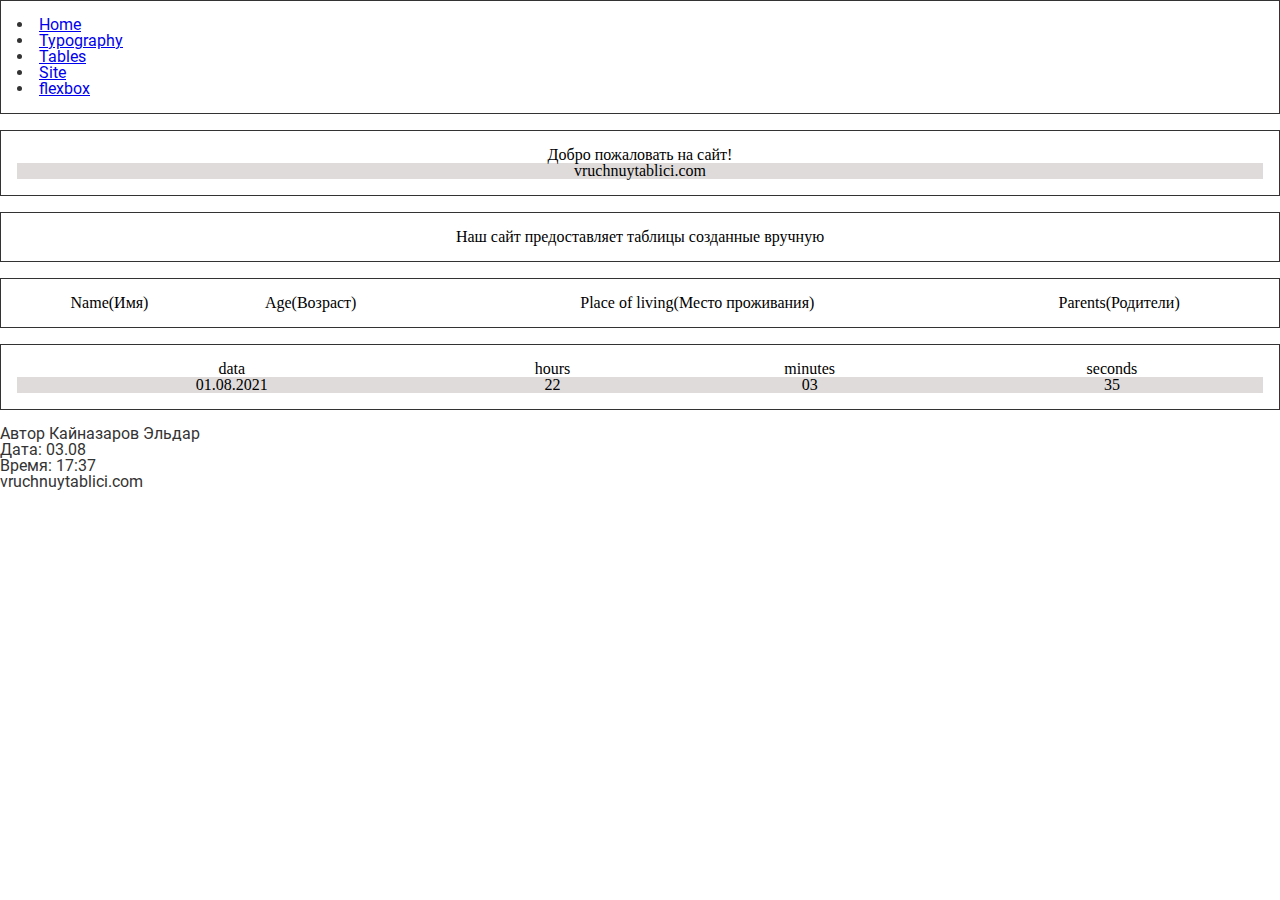
<file: content.html>
<html>

<head>
    <title>eldar ui-kit</title>
    <link rel="stylesheet" type="text/css" href="./style.css" />
    <meta charset="UTF-8" />
    <meta name="viewport" content="width=device-width, initial-scale=1" />
</head>

<body>
    <header>
        <nav>
            <li>
                <a href="index.html">Home</a>
            </li>
            <li>
                <a href="typography.html">Typography</a>
            </li>
            <li>
                <a href="tables.html">Tables</a>
            </li>
            <li>
                <a href="content.html">Site</a>
            </li>
            <li>
                <a href="flexbox.html">flexbox</a>
            </li>
        </nav>
    </header>
    <article>
        <section>
            <table class="full-page">
                <thead>
                    <tr>
                        <th class="text-center">Добро пожаловать на сайт!</th>
                    </tr>
                    <tr>
                        <th class="text-center">vruchnuytablici.com</th>
                    </tr>
                </thead>
            </table>
        </section>
        <section>
            <table class="full-page">
                <thead>
                    <tr>
                        <th>Наш сайт предоставляет таблицы созданные вручную</th>
                    </tr>
                </thead>
            </table>
        </section>
        <section>
            <table class="full-page">
                <thead>
                    <tr>
                        <th>Name(Имя)</th>
                        <th>Age(Возраст)</th>
                        <th>Place of living(Место проживания)</th>
                        <th>Parents(Родители)</th>
                    </tr>
                </thead>
                <tbody>
                    <tr>
                        <th></th>
                        <th></th>
                        <th></th>
                        <th></th>
                    </tr>
                </tbody>
            </table>
        </section>
        <section>
            <table class="full-page">
                <thead>
                    <tr>
                        <th>data</th>
                        <th>hours</th>
                        <th>minutes</th>
                        <th>seconds</th>
                    </tr>
                    <tr>
                        <th>01.08.2021</th>
                        <th>22</th>
                        <th>03</th>
                        <th>35</th>
                    </tr>
                </thead>
            </table>
        </section>
    </article>
    <footer>
        <p>Автор Кайназаров Эльдар</p>
        <p>Дата: 03.08</p>
        <p>Время: 17:37</p>
        <p>vruchnuytablici.com</p>
    </footer>
</body>



</html>
</file>
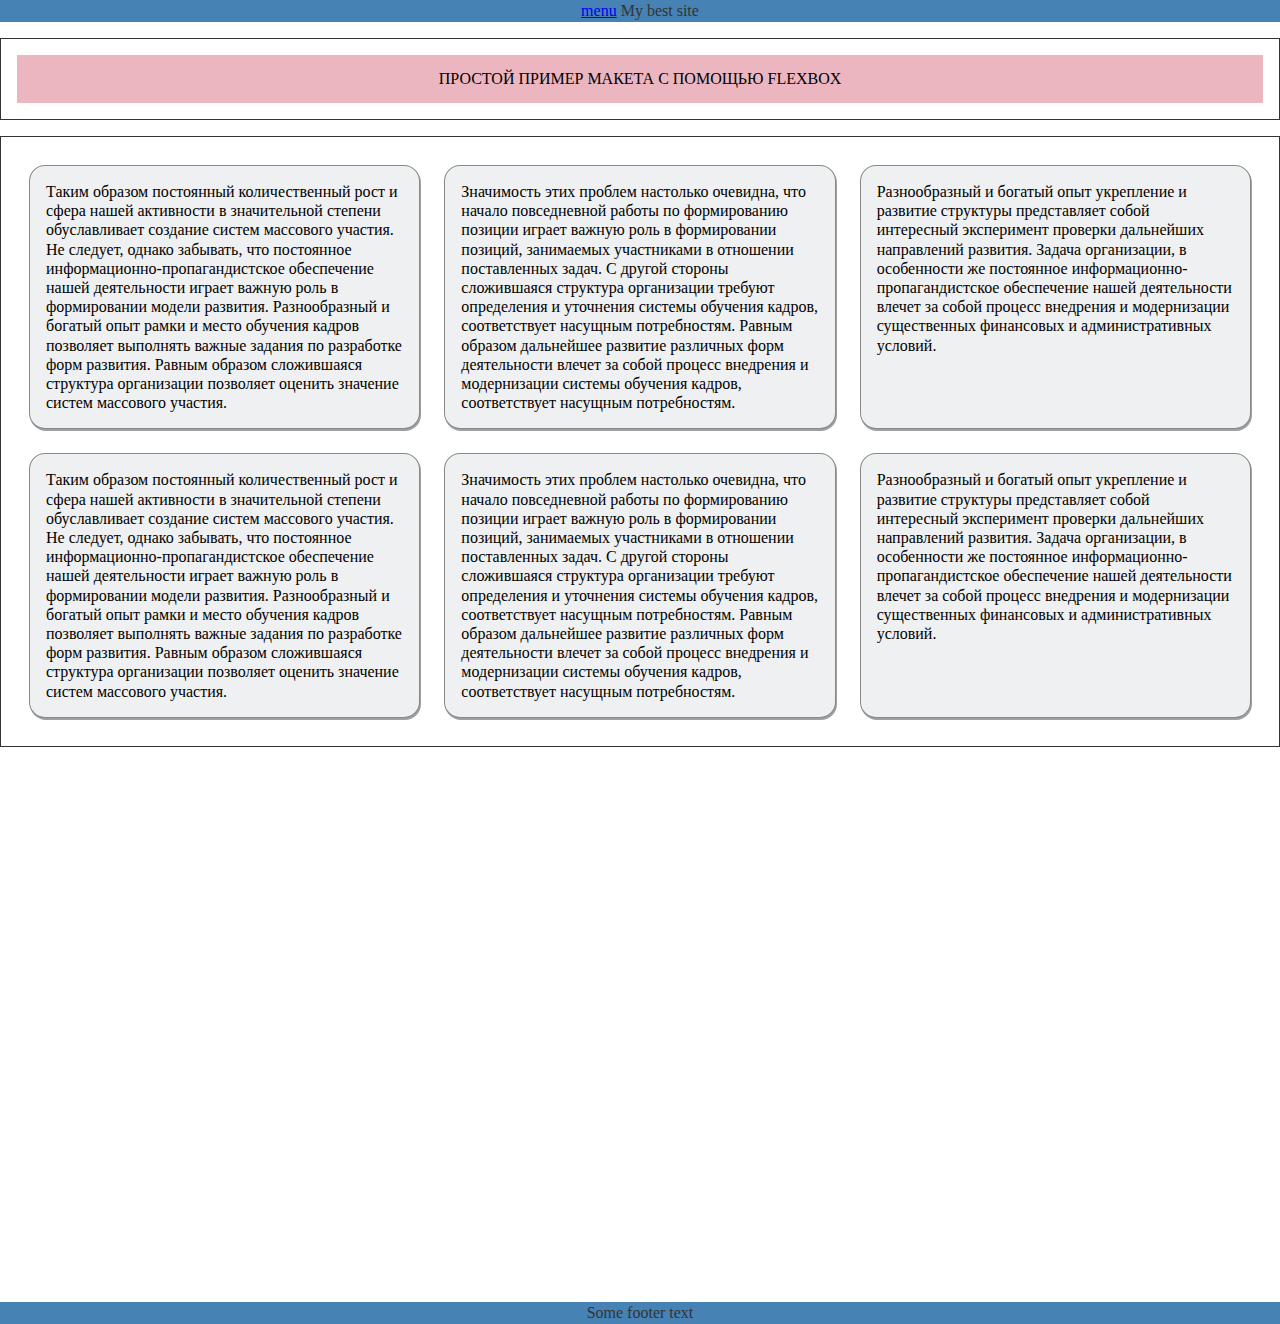
<file: flexbox.html>
<html>

<head>
    <title>eldar ui-kit</title>
    <link rel="stylesheet" type="text/css" href="./style.css" />
    <meta charset="UTF-8" />
    <meta name="viewport" content="width=device-width, initial-scale=1" />
</head>

<body>
    <header class="header text-center">
        <a href="flexbox.html#menu">menu</a>
        My best site
    </header>
    <div class="body">
        <aside class="navigation" id="menu">
            <nav>
                <li>
                    <a href="index.html">Home</a>
                </li>
                <li>
                    <a href="typography.html">Typography</a>
                </li>
                <li>
                    <a href="tables.html">Tables</a>
                </li>
                <li>
                    <a href="content.html">Site</a>
                </li>
                <li>
                    <a href="flexbox.html">hide</a>
                </li>
            </nav>
        </aside>
        <div class="page">
            <article>
                <section>
                    <div class="content text-center">ПРОСТОЙ ПРИМЕР МАКЕТА С ПОМОЩЬЮ FLEXBOX</div>
                </section>
                <section>
                    <div class="flex">
                        <div class="block">Таким образом постоянный количественный рост и сфера нашей активности в
                            значительной
                            степени
                            обуславливает создание систем массового участия. Не следует, однако забывать, что постоянное
                            информационно-пропагандистское обеспечение нашей деятельности играет важную роль в
                            формировании
                            модели развития. Разнообразный и богатый опыт рамки и место обучения кадров позволяет
                            выполнять
                            важные задания по разработке форм развития. Равным образом сложившаяся структура организации
                            позволяет оценить значение систем массового участия.</div>
                        <div class="block">Значимость этих проблем настолько очевидна, что начало повседневной работы по
                            формированию позиции
                            играет важную роль в формировании позиций, занимаемых участниками в отношении поставленных
                            задач. С
                            другой стороны сложившаяся структура организации требуют определения и уточнения системы
                            обучения
                            кадров, соответствует насущным потребностям. Равным образом дальнейшее развитие различных
                            форм
                            деятельности влечет за собой процесс внедрения и модернизации системы обучения кадров,
                            соответствует
                            насущным потребностям.</div>
                        <div class="block">Разнообразный и богатый опыт укрепление и развитие структуры представляет
                            собой
                            интересный
                            эксперимент проверки дальнейших направлений развития. Задача организации, в особенности же
                            постоянное информационно-пропагандистское обеспечение нашей деятельности влечет за собой
                            процесс
                            внедрения и модернизации существенных финансовых и административных условий.</div>
                    </div>

                    <div class="flex">
                        <div class="block">Таким образом постоянный количественный рост и сфера нашей активности в
                            значительной
                            степени
                            обуславливает создание систем массового участия. Не следует, однако забывать, что постоянное
                            информационно-пропагандистское обеспечение нашей деятельности играет важную роль в
                            формировании
                            модели развития. Разнообразный и богатый опыт рамки и место обучения кадров позволяет
                            выполнять
                            важные задания по разработке форм развития. Равным образом сложившаяся структура организации
                            позволяет оценить значение систем массового участия.</div>
                        <div class="block">Значимость этих проблем настолько очевидна, что начало повседневной работы по
                            формированию позиции
                            играет важную роль в формировании позиций, занимаемых участниками в отношении поставленных
                            задач. С
                            другой стороны сложившаяся структура организации требуют определения и уточнения системы
                            обучения
                            кадров, соответствует насущным потребностям. Равным образом дальнейшее развитие различных
                            форм
                            деятельности влечет за собой процесс внедрения и модернизации системы обучения кадров,
                            соответствует
                            насущным потребностям.</div>
                        <div class="block" id="test">Разнообразный и богатый опыт укрепление и развитие структуры
                            представляет
                            собой
                            интересный
                            эксперимент проверки дальнейших направлений развития. Задача организации, в особенности же
                            постоянное информационно-пропагандистское обеспечение нашей деятельности влечет за собой
                            процесс
                            внедрения и модернизации существенных финансовых и административных условий.</div>
                    </div>
                </section>
            </article>
            <section class="popup popup--inactive">
                <div class="popup__content">
                    Some text 1
                </div>

            </section>
        </div>
    </div>
    <footer class="footer text-center">
        Some footer text
    </footer>
</body>


</html>
</file>
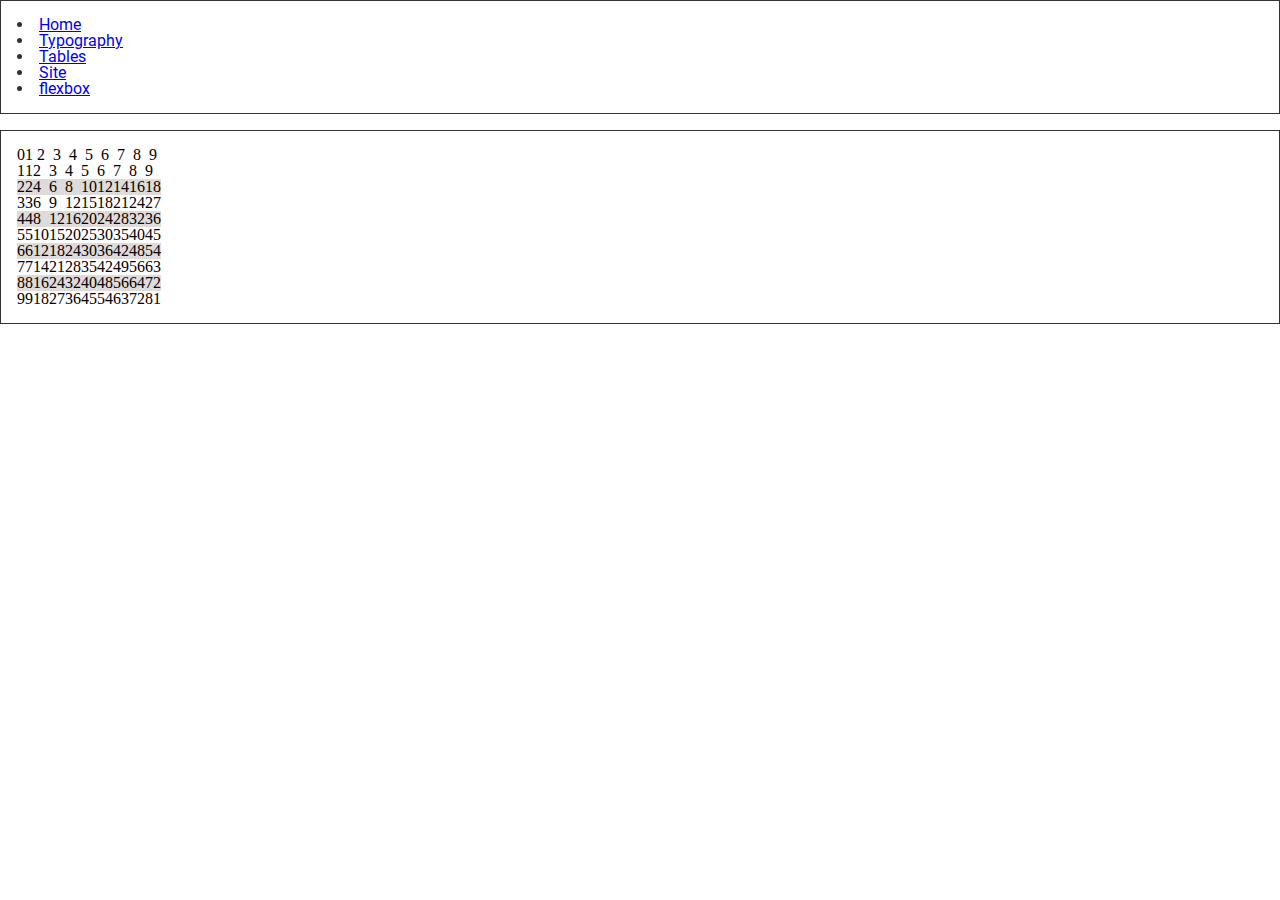
<file: tables.html>
<html>

<head>
    <title>eldar ui-kit</title>
    <link rel="stylesheet" type="text/css" href="./style.css" />
    <meta charset="UTF-8" />
    <meta name="viewport" content="width=device-width, initial-scale=1" />
</head>

<body>
    <nav>
        <li>
            <a href="index.html">Home</a>
        </li>
        <li>
            <a href="typography.html">Typography</a>
        </li>
        <li>
            <a href="tables.html">Tables</a>
        </li>
        <li>
            <a href="content.html">Site</a>
        </li>
        <li>
            <a href="flexbox.html">flexbox</a>
        </li>
    </nav>
    <article>
        <section>
            <table>
                <thead>
                    <tr>
                        <th>0</th>
                        <th>1</th>
                        <th>2</th>
                        <th>3</th>
                        <th>4</th>
                        <th>5</th>
                        <th>6</th>
                        <th>7</th>
                        <th>8</th>
                        <th>9</th>
                    </tr>
                </thead>
                <tbody>
                    <tr>
                        <th>1</th>
                        <td>1</td>
                        <td>2</td>
                        <td>3</td>
                        <td>4</td>
                        <td>5</td>
                        <td>6</td>
                        <td>7</td>
                        <td>8</td>
                        <td>9</td>
                    </tr>
                    <tr>
                        <th>2</th>
                        <td>2</td>
                        <td>4</td>
                        <td>6</td>
                        <td>8</td>
                        <td>10</td>
                        <td>12</td>
                        <td>14</td>
                        <td>16</td>
                        <td>18</td>
                    </tr>
                    <tr>
                        <th>3</th>
                        <td>3</td>
                        <td>6</td>
                        <td>9</td>
                        <td>12</td>
                        <td>15</td>
                        <td>18</td>
                        <td>21</td>
                        <td>24</td>
                        <td>27</td>
                    </tr>
                    <tr>
                        <th>4</th>
                        <td>4</td>
                        <td>8</td>
                        <td>12</td>
                        <td>16</td>
                        <td>20</td>
                        <td>24</td>
                        <td>28</td>
                        <td>32</td>
                        <td>36</td>
                    </tr>
                    <tr>
                        <th>5</th>
                        <td>5</td>
                        <td>10</td>
                        <td>15</td>
                        <td>20</td>
                        <td>25</td>
                        <td>30</td>
                        <td>35</td>
                        <td>40</td>
                        <td>45</td>
                    </tr>
                    <tr>
                        <th>6</th>
                        <td>6</td>
                        <td>12</td>
                        <td>18</td>
                        <td>24</td>
                        <td>30</td>
                        <td>36</td>
                        <td>42</td>
                        <td>48</td>
                        <td>54</td>
                    </tr>
                    <tr>
                        <th>7</th>
                        <td>7</td>
                        <td>14</td>
                        <td>21</td>
                        <td>28</td>
                        <td>35</td>
                        <td>42</td>
                        <td>49</td>
                        <td>56</td>
                        <td>63</td>
                    </tr>
                    <tr>
                        <th>8</th>
                        <td>8</td>
                        <td>16</td>
                        <td>24</td>
                        <td>32</td>
                        <td>40</td>
                        <td>48</td>
                        <td>56</td>
                        <td>64</td>
                        <td>72</td>
                    </tr>
                    <tr>
                        <th>9</th>
                        <td>9</td>
                        <td>18</td>
                        <td>27</td>
                        <td>36</td>
                        <td>45</td>
                        <td>54</td>
                        <td>63</td>
                        <td>72</td>
                        <td>81</td>
                    </tr>
                </tbody>
            </table>
        </section>
    </article>
</body>

</html>
</file>
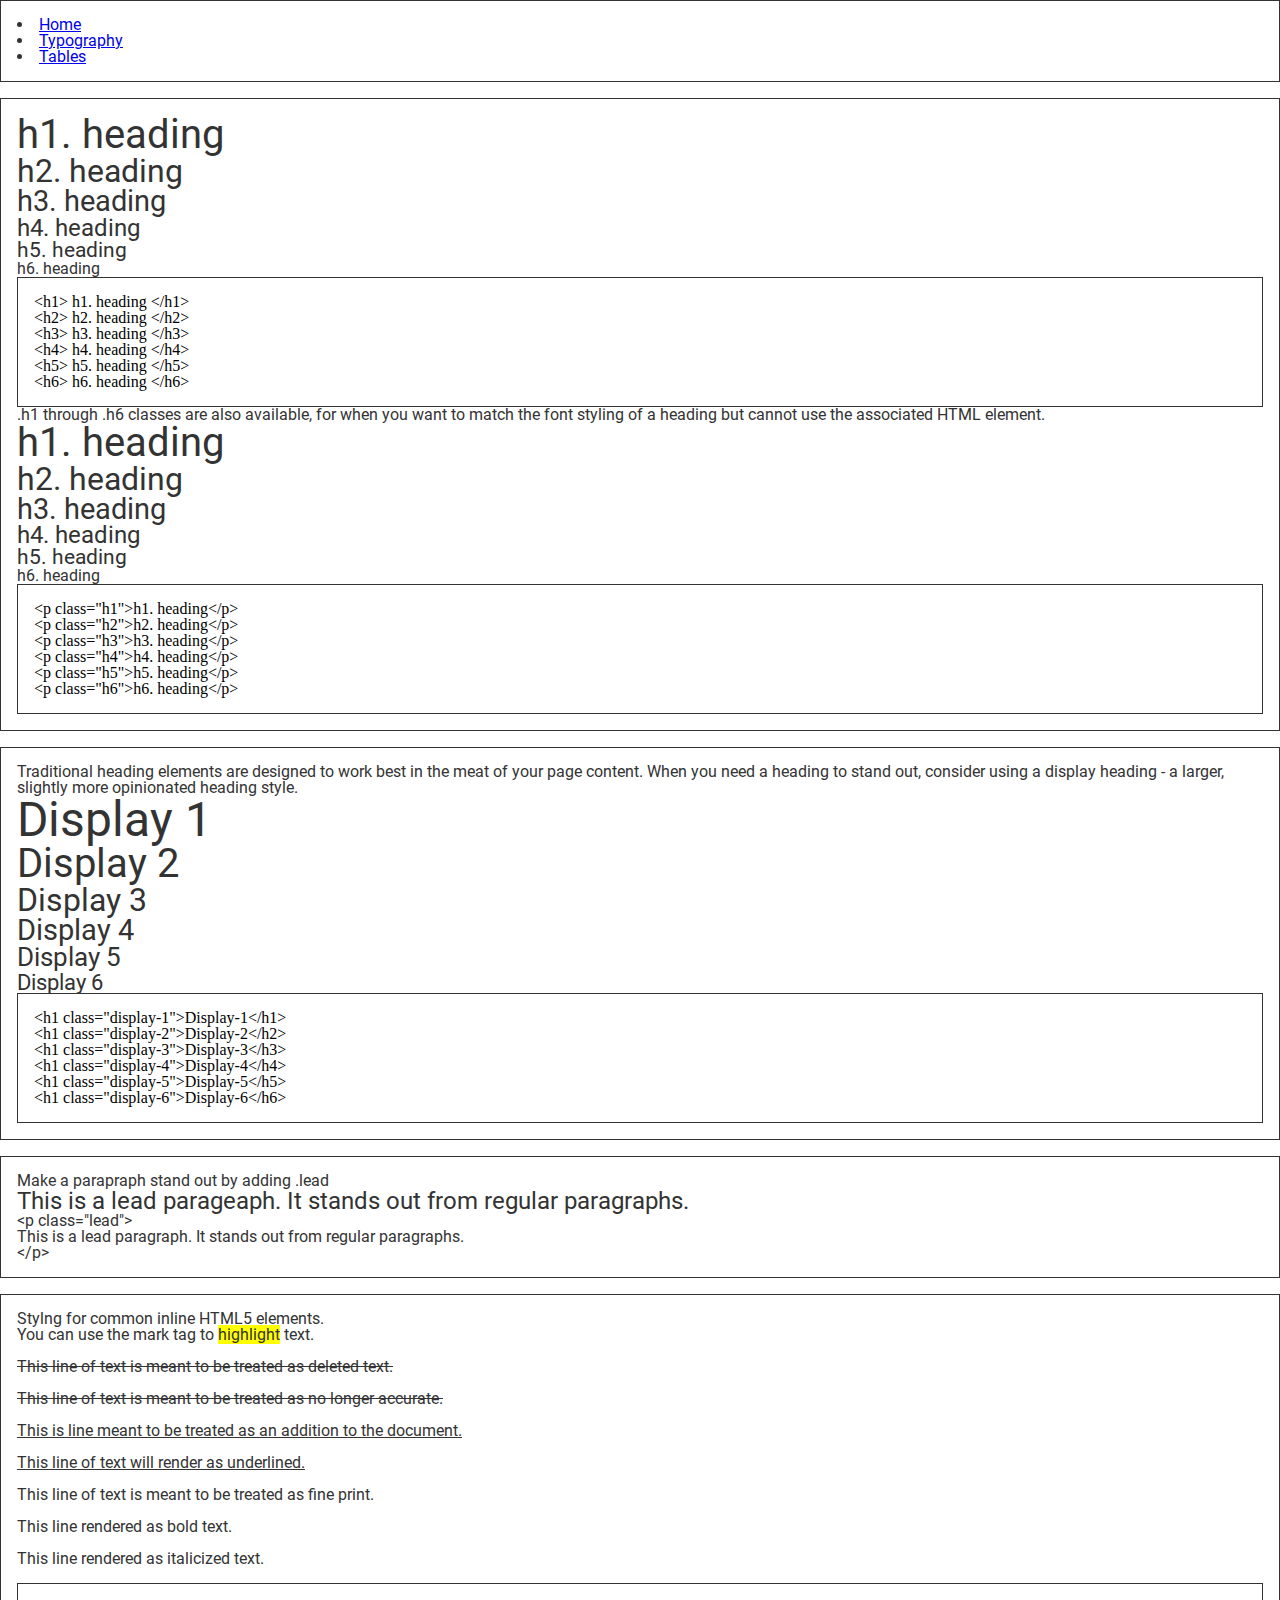
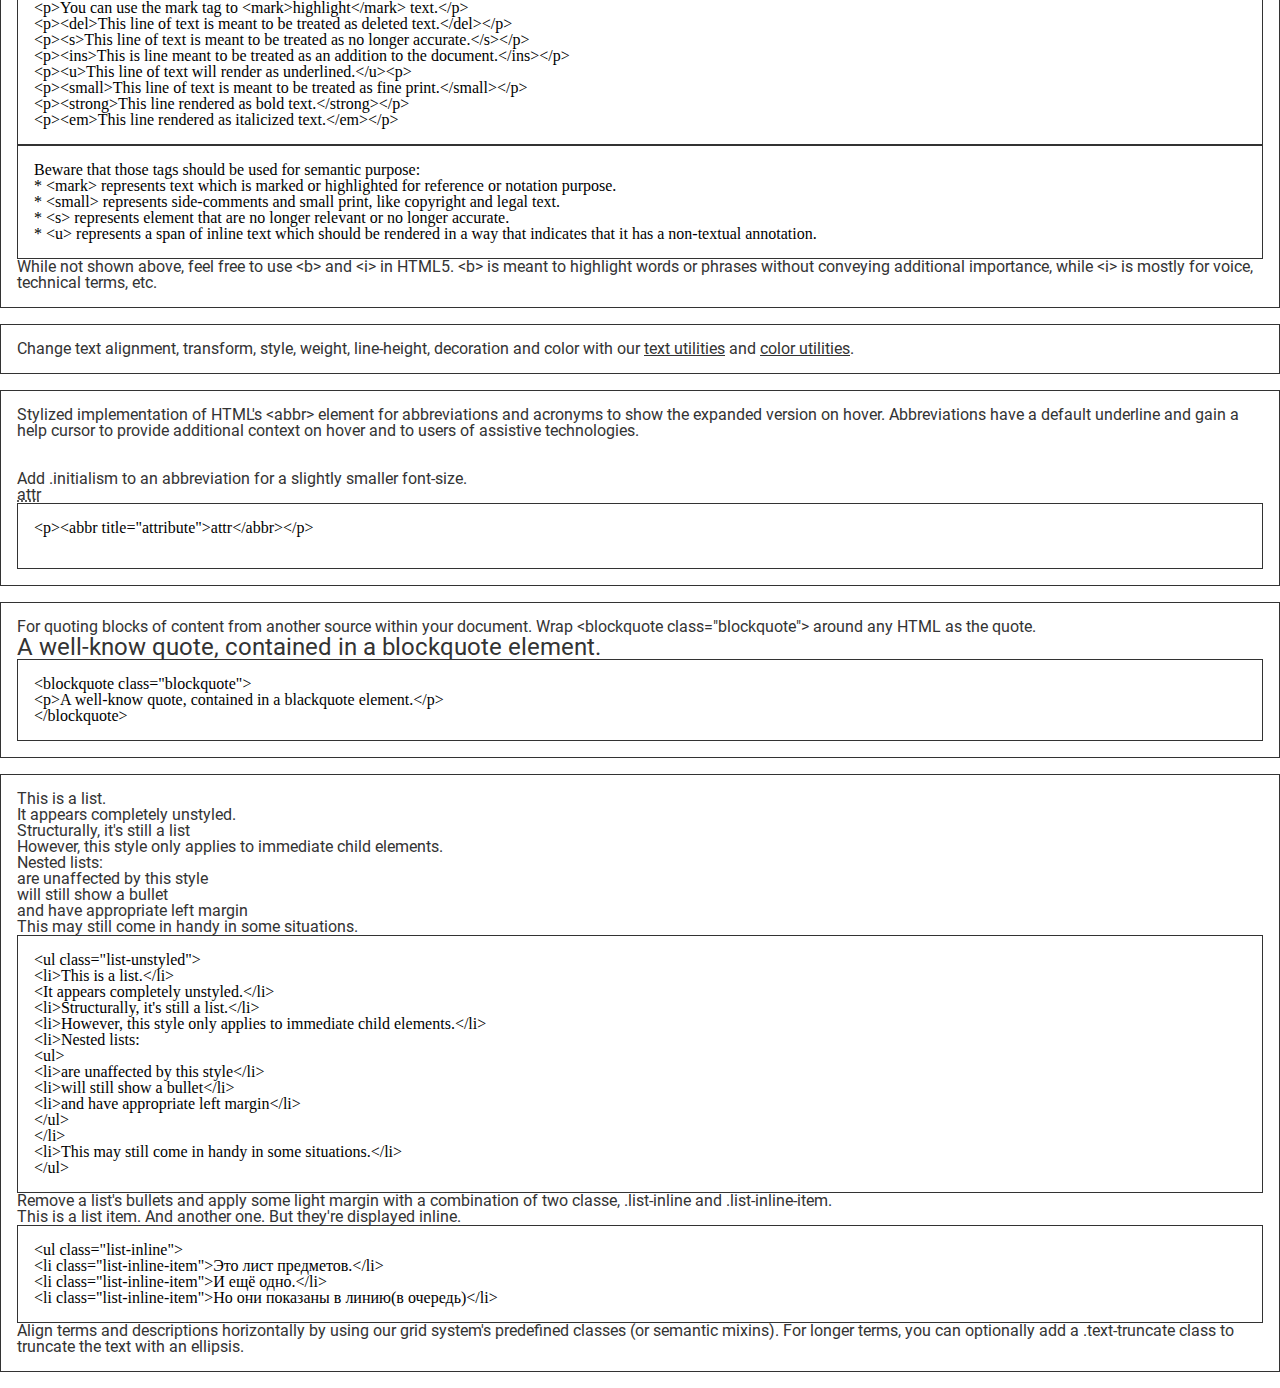
<file: typography.html>
<html>

<head>
    <title>eldar ui-kit</title>
    <link rel="stylesheet" type="text/css" href="./style.css" />
    <meta charset="UTF-8" />
    <meta name="viewport" content="width=device-width, initial-scale=1" />
</head>

<body>
    <nav>
        <li>
            <a href="index.html">Home</a>
        </li>
        <li>
            <a href="typography.html">Typography</a>
        </li>
        <li>
            <a href="tables.html">Tables</a>
        </li>
    </nav>
    <article>
        <!-- Headings -->
        <section>
            <p>
            <h1>h1. heading</h1>
            <h2>h2. heading</h2>
            <h3>h3. heading</h3>
            <h4>h4. heading</h4>
            <h5>h5. heading</h5>
            <h6>h6. heading</h6>
            </p>
            <code>
                &lt;h1&gt; h1. heading &lt;/h1&gt; <br />
                &lt;h2&gt; h2. heading &lt;/h2&gt; <br />
                &lt;h3&gt; h3. heading &lt;/h3&gt; <br />
                &lt;h4&gt; h4. heading &lt;/h4&gt; <br />
                &lt;h5&gt; h5. heading &lt;/h5&gt; <br />
                &lt;h6&gt; h6. heading &lt;/h6&gt; <br />
            </code>
            <p>
                .h1 through .h6 classes are also available, for when you want to match the font styling of a heading but
                cannot use the associated HTML element.
            </p>
            <p class="h1">h1. heading</p>
            <p class="h2">h2. heading</p>
            <p class="h3">h3. heading</p>
            <p class="h4">h4. heading</p>
            <p class="h5">h5. heading</p>
            <p class="h6">h6. heading</p>
            <code>
                &lt;p class="h1"&gt;h1. heading&lt;/p&gt; <br />
                &lt;p class="h2"&gt;h2. heading&lt;/p&gt; <br />
                &lt;p class="h3"&gt;h3. heading&lt;/p&gt; <br />
                &lt;p class="h4"&gt;h4. heading&lt;/p&gt; <br />
                &lt;p class="h5"&gt;h5. heading&lt;/p&gt; <br />
                &lt;p class="h6"&gt;h6. heading&lt;/p&gt; <br />
            </code>
        </section>

        <!-- Display headings -->
        <section>
            <p>
                Traditional heading elements are designed to work best in the meat of your page content. When you need a
                heading to stand out, consider using a display heading - a larger, slightly more opinionated heading
                style.
            </p>
            <p>
            <h1 class="display-1">Display 1</h1>
            <h1 class="display-2">Display 2</h1>
            <h1 class="display-3">Display 3</h1>
            <h1 class="display-4">Display 4</h1>
            <h1 class="display-5">Display 5</h1>
            <h1 class="display-6">Display 6</h1>
            </p>
            <code>
                &lt;h1 class="display-1"&gt;Display-1&lt;/h1&gt; <br />
                &lt;h1 class="display-2"&gt;Display-2&lt;/h2&gt; <br />
                &lt;h1 class="display-3"&gt;Display-3&lt;/h3&gt; <br />
                &lt;h1 class="display-4"&gt;Display-4&lt;/h4&gt; <br />
                &lt;h1 class="display-5"&gt;Display-5&lt;/h5&gt; <br />
                &lt;h1 class="display-6"&gt;Display-6&lt;/h6&gt; <br />
            </code>
        </section>

        <!-- Lead -->
        <section>
            <p>
                Make a parapraph stand out by adding .lead
            </p>
            <p>
            <p class="lead">
                This is a lead parageaph. It stands out from regular paragraphs.
            </p>
            <p>
                &lt;p class="lead"&gt; <br />
                This is a lead paragraph. It stands out from regular paragraphs. <br />
                &lt;/p&gt; <br />
            </p>
        </section>
        <!-- Inline text elements -->
        <section>
            <p>
                Stylng for common inline HTML5 elements.
            </p>
            <p>You can use the mark tag to <mark>highlight</mark> text.</p> <br />
            <p><del>This line of text is meant to be treated as deleted text.</del></p> <br />
            <p><s>This line of text is meant to be treated as no longer accurate.</s></p> <br />
            <p><ins>This is line meant to be treated as an addition to the document.</ins></p> <br />
            <p><u>This line of text will render as underlined.</u></p> <br />
            <p><small>This line of text is meant to be treated as fine print.</small></p> <br />
            <p><strong>This line rendered as bold text.</strong></p> <br />
            <p><em>This line rendered as italicized text.</em></p> <br />
            <code>
                &lt;p&gt;You can use the mark tag to &lt;mark&gt;highlight&lt;/mark&gt; text.&lt;/p&gt; <br />
                &lt;p&gt;&lt;del&gt;This line of text is meant to be treated as deleted text.&lt;/del&gt;&lt;/p&gt;
                <br />
                &lt;p&gt;&lt;s&gt;This line of text is meant to be treated as no longer accurate.&lt;/s&gt;&lt;/p&gt;
                <br />
                &lt;p&gt;&lt;ins&gt;This is line meant to be treated as an addition to the
                document.&lt;/ins&gt;&lt;/p&gt; <br />
                &lt;p&gt;&lt;u&gt;This line of text will render as underlined.&lt;/u&gt;&lt;p&gt; <br />
                &lt;p&gt;&lt;small&gt;This line of text is meant to be treated as fine print.&lt;/small&gt;&lt;/p&gt;
                <br />
                &lt;p&gt;&lt;strong&gt;This line rendered as bold text.&lt;/strong&gt;&lt;/p&gt; <br />
                &lt;p&gt;&lt;em&gt;This line rendered as italicized text.&lt;/em&gt;&lt;/p&gt; <br />
            </code>
            <code>
                Beware that those tags should be used for semantic purpose: <br />
                * &lt;mark&gt; represents text which is marked or highlighted for reference or notation purpose. <br />
                * &lt;small&gt; represents side-comments and small print, like copyright and legal text. <br />
                * &lt;s&gt; represents element that are no longer relevant or no longer accurate. <br />
                * &lt;u&gt; represents a span of inline text which should be rendered in a way that indicates that it
                has a non-textual annotation. <br />
            </code>
            <p>
                While not shown above, feel free to use &lt;b&gt; and &lt;i&gt; in HTML5. &lt;b&gt; is meant to
                highlight words or phrases without conveying additional importance, while &lt;i&gt; is mostly for voice,
                technical terms, etc.
            </p>
        </section>
        <!-- Text utilities -->
        <section>
            <p>
                Change text alignment, transform, style, weight, line-height, decoration and color with our <u>text
                    utilities</u> and <u>color utilities</u>.
            </p>
        </section>
        <!-- Abbreviations -->
        <section>
            <p>
                Stylized implementation of HTML's &lt;abbr&gt; element for abbreviations and acronyms to show the
                expanded version on hover. Abbreviations have a default underline and gain a help cursor to provide
                additional context on hover and to users of assistive technologies. <br />
                <br />
                <br />Add .initialism to an abbreviation for a slightly smaller font-size.
            </p>
            <p><abbr title="attribute">attr</abbr></p>
            <code>
                &lt;p&gt;&lt;abbr title="attribute"&gt;attr&lt;/abbr&gt;&lt;/p&gt;<br />
                <br />
            </code>
        </section>
        <!-- Blockquotes -->
        <section>
            <p>
                For quoting blocks of content from another source within your document. Wrap &lt;blockquote
                class="blockquote"&gt; around any HTML as the quote.
            </p>
            <p>
            <blockquote class="blockquote">
                <p>A well-know quote, contained in a blockquote element.</p>
            </blockquote>
            </p>
            <code>
                &lt;blockquote class="blockquote"&gt; <br />
                &lt;p&gt;A well-know quote, contained in a blackquote element.&lt;/p&gt; <br />
                &lt;/blockquote&gt; <br />
            </code>
        </section>
        <!-- Lists -->
        <section>
            <p>
            <ul class="list-unstyled">
                <li>This is a list.</li>
                <li>It appears completely unstyled.</li>
                <li>Structurally, it's still a list</li>
                <li>However, this style only applies to immediate child elements.</li>
                <li>Nested lists:
                    <ul>
                        <li>are unaffected by this style</li>
                        <li>will still show a bullet</li>
                        <li>and have appropriate left margin</li>
                    </ul>
                </li>
                <li>This may still come in handy in some situations.</li>
            </ul>
            </p>
            <code>
                &lt;ul class="list-unstyled"&gt; <br />
                &lt;li&gt;This is a list.&lt;/li&gt; <br />
                &lt;It appears completely unstyled.&lt;/li&gt; <br />
                &lt;li&gt;Structurally, it's still a list.&lt;/li&gt; <br />
                &lt;li&gt;However, this style only applies to immediate child elements.&lt;/li&gt; <br />
                &lt;li&gt;Nested lists: <br />
                &lt;ul&gt; <br />
                &lt;li&gt;are unaffected by this style&lt;/li&gt; <br />
                &lt;li&gt;will still show a bullet&lt;/li&gt; <br />
                &lt;li&gt;and have appropriate left margin&lt;/li&gt; <br />
                &lt;/ul&gt; <br />
                &lt;/li&gt; <br />
                &lt;li&gt;This may still come in handy in some situations.&lt;/li&gt; <br />
                &lt;/ul&gt; <br />
            </code>
            <p>
                Remove a list's bullets and apply some light margin with a combination of two classe, .list-inline and
                .list-inline-item.
            </p>
            <p>
            <ul class="list-inline">
                <li class="list-inline-item">This is a list item.</li>
                <li class="list-inline-item">And another one.</li>
                <li class="list-inline-item">But they're displayed inline.</li>
            </ul>
            </p>
            <code>
                &lt;ul class="list-inline"> <br />
                &lt;li class="list-inline-item">Это лист предметов.&lt;/li&gt; <br />
                &lt;li class="list-inline-item">И ещё одно.&lt;/li&gt; <br />
                &lt;li class="list-inline-item">Но они показаны в линию(в очередь)&lt;/li&gt; <br />
            </code>
            <p>
                Align terms and descriptions horizontally by using our grid system's predefined classes (or semantic
                mixins). For longer terms, you can optionally add a .text-truncate class to truncate the text with an
                ellipsis.
            </p>
            <p>
        </section>
    </article>
</body>

</html>
</file>
<file: style.css>
@import url('./fonts.css');
@import url('./tables.css');
@import url('./reset.css');

/* reset */
h1, h2, h3, h4, h5, h6, .h1, .h2, .h3, .h4, .h5, .h6, p, .display-1, .display-2, .display-3, .display-4, .display-5, .display-6, mark, del, s, ins, small, em, u, strong, b, i, abbr, blockquote, ol, ul, li, dl, dt, dd, j3
{
    color: #333333;
    font-family: Roboto,Arial,Helvetica,Sans-serif;
}

h1, .h1 {
    font-size: 2.5em;
    font-weight: normal;
}
h2, .h2 {
    font-size: 2em;
    font-weight: normal;
}
h3, .h3 {
    font-size: 1.8em;
    font-weight: normal;
}
h4, .h4 {
    font-size: 1.5em;
    font-weight: normal;
}
h5, .h5 {
    font-size: 1.3em;
    font-weight: normal;
}
h6, .h6 {
    font-size: 1em;
    font-weight: normal;
}
.display-1 {
    font-size: 3em;
}
.display-2 {
    font-size: 2.5em;
}
.display-3 {
    font-size: 2em;
}
.display-4 {
    font-size: 1.8em;
}
.display-5 {
    font-size: 1.6em;
}
.display-6 {
    font-size: 1.4em;
}
.blockquote,.lead {
    font-size: 1.5em;
}
.list-unstyled {
    list-style: none;
}
.list-inline-item {
    display: inline;
}
/* Navigation */
code, section, nav {
    padding: 1em;
    display: block;
    border: 1px solid #333333;
}
section {
    margin: 1em 0;
}

/* text-decorations */
.text-center {
    text-align: center;
}

/* flex */
.flex {
    display: flex;
    flex-direction: row;
    justify-content: space-around;
}

.block {
    padding: 1em;
    display: block;
    border: 1px solid rgba(33, 33, 33, 0.5);
    background: rgb(239, 240, 241);
    margin: 0.75em;
    flex: 1 0 20%; 
    box-shadow: 1px 2px rgba(66, 66, 66, 0.5);
    border-radius: 1em;
    line-height: 1.2em;
}

.block:hover{
    background-color: rgb(173, 173, 173);
    cursor: pointer;
    transition: background-color,  2s;
}

.content {
    padding: 1em;
    background: rgb(236, 182, 193);
}
/* popup */
.popup {
    margin: 0;
    position: absolute;
    background-color: rgba(33, 33, 33, 0.5);
    top: 0;
    left: 0;
    right: 0;
    bottom: 0;
    z-index: 2;
}
.popup__content {
    background-color: #ffffff;
    width: 50%;
    margin: 15% 25%;
    min-height: 15em;;
    padding: 1em;
    border-radius: 3em;
}
.popup--inactive {
    display: none;
}

.footer, .header {
    padding: 3px;
    background-color: rgb(70, 130, 180);
    color: #333333;
    border-bottom: 3px;
    margin: 0;
}

.body {
    display: flex;
    flex-direction: row;    
    min-height: 80em;
}    

@media screen and (max-width: 800px) {
    .body {
        display: flex;
        flex-direction: column;    
    }    
    .footer{
        position: relative;
    }
}


.navigation{
    padding: 1em;
    min-width: 25%;
}

#menu{
    display: none;
}
#menu:target{
    display: block;
}
</file>
